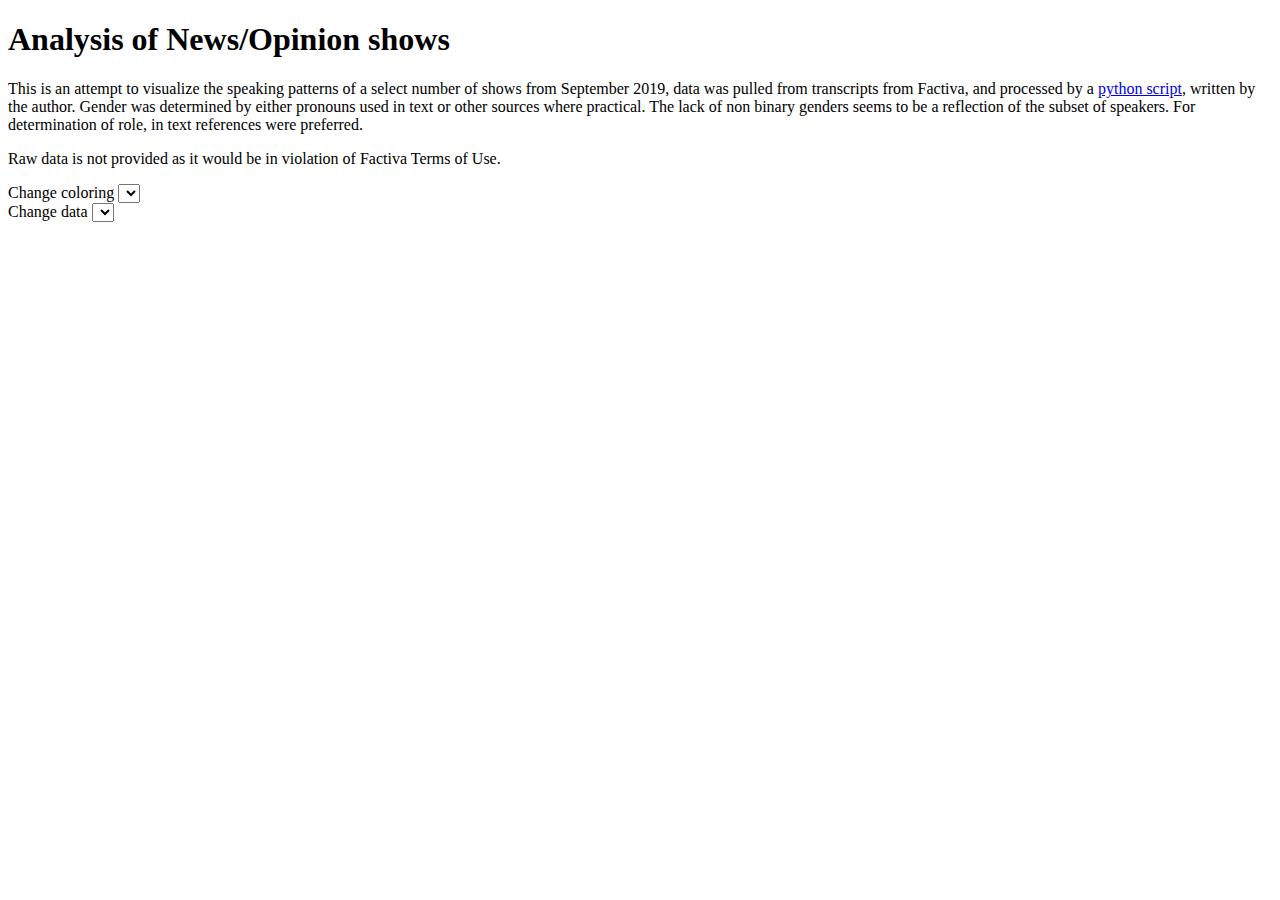
<file: Project1/index.html>
<!doctype html>
<html lang="en">

<head>
  <meta charset="utf-8">
  <meta name="viewport" content="width=device-width, initial-scale=1, shrink-to-fit=no">
  <meta name="description" content="">


  <!-- Bootstrap core CSS -->
  <link rel="stylesheet" href="https://cdn.jsdelivr.net/npm/bootstrap@4.5.3/dist/css/bootstrap.min.css"
    integrity="sha384-TX8t27EcRE3e/ihU7zmQxVncDAy5uIKz4rEkgIXeMed4M0jlfIDPvg6uqKI2xXr2" crossorigin="anonymous">

  <script src="https://code.jquery.com/jquery-3.5.1.slim.min.js"
    integrity="sha384-DfXdz2htPH0lsSSs5nCTpuj/zy4C+OGpamoFVy38MVBnE+IbbVYUew+OrCXaRkfj"
    crossorigin="anonymous"></script>
  <script src="https://cdn.jsdelivr.net/npm/bootstrap@4.5.3/dist/js/bootstrap.bundle.min.js"
    integrity="sha384-ho+j7jyWK8fNQe+A12Hb8AhRq26LrZ/JpcUGGOn+Y7RsweNrtN/tE3MoK7ZeZDyx"
    crossorigin="anonymous"></script>
  <script>var exports = {};</script>
  <script src="https://d3js.org/d3.v6.min.js"></script>

</head>

<body>

  <div role="main" class="container">
    <div class="row">
      <div class="col">
        <h1>Analysis of News/Opinion shows</h1>
        <p>This is an attempt to visualize the speaking patterns of a select number of shows from September 2019, data was pulled from transcripts from Factiva,
           and processed by a <a href="./parseTranscript.py">python script</a>, written by the author. Gender was determined by either pronouns used in text or other sources where practical.
            The lack of non binary genders seems to be a reflection of the subset of speakers. For determination of role, in text references were preferred. </p>
            <p>Raw data is not provided as it would be in violation of Factiva Terms of Use.</p>
      </div>
    </div>
    <div class="row">
      <div class="col">
        <label for="selectColor">Change coloring </label>
        <select id="selectColor"></select>

        </div>
      <div class="col"><label for="selectData">Change data </label><select id="selectData"></select></div>
    </div>
    <div id="binder">

    </div>
  </div>
  <script src="./main.js"></script>
</body>

</html>
</file>
